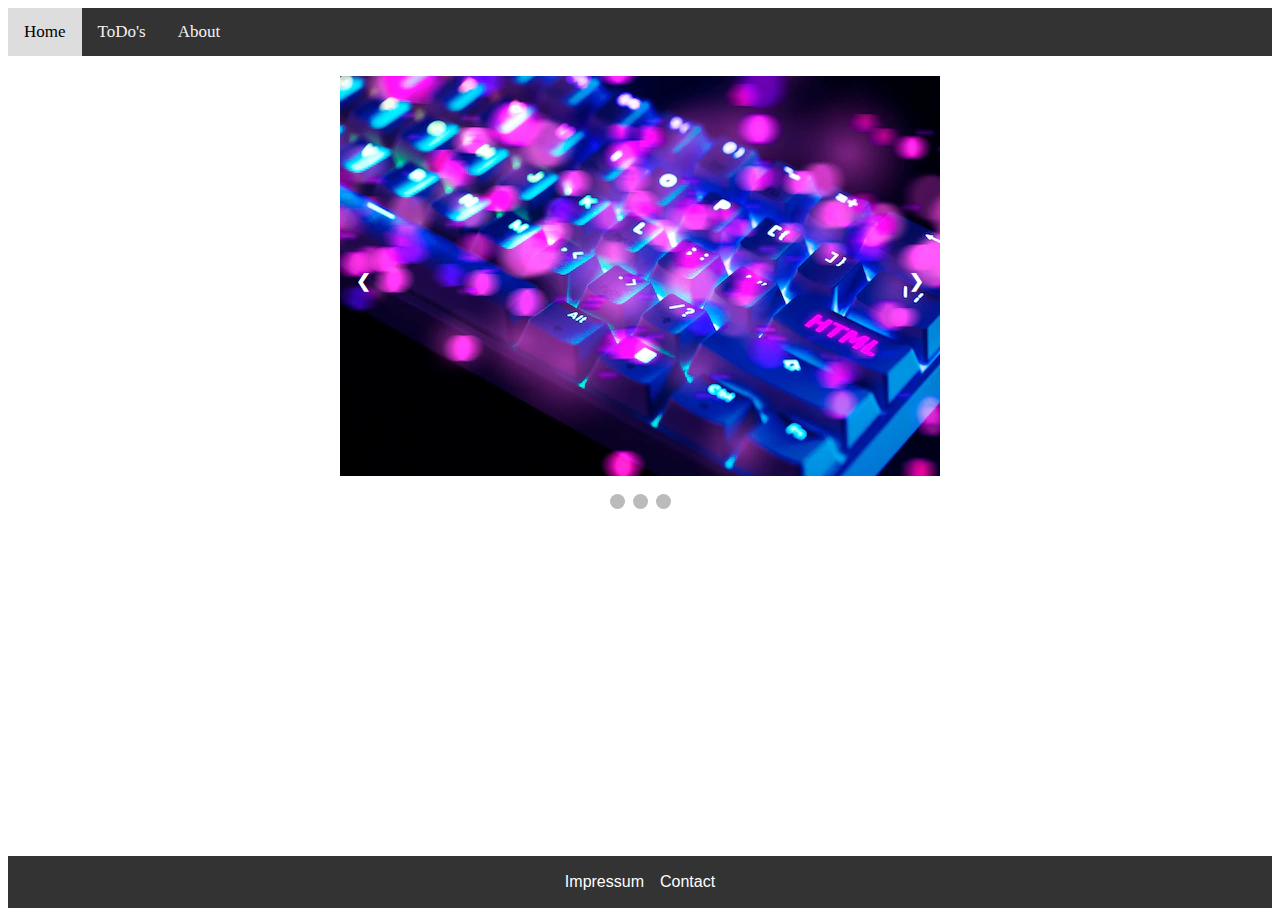
<file: index.html>
<!DOCTYPE html>
<html lang="en">
  <head>
    <meta charset="UTF-8" />
    <meta name="viewport" content="width=device-width, initial-scale=1.0" />
    <title>DayManager</title>
    <link rel="stylesheet" href="style.css" />
  </head>
  <body>
    <div class="topnav">
      <a class="active" href="#home">Home</a>
      <a href="/todo/todos.html">ToDo's</a>
      <a href="about/about.html">About</a>
    </div>

    <div class="slideshow-container">
      <div class="mySlides fade">
        <img src="./Pictures/Html.png" style="width: auto" />
      </div>

      <div class="mySlides fade">
        <img src="Pictures/LifeIsAGame.png" style="width: auto" />
      </div>

      <div class="mySlides fade">
        <img src="./Pictures/Picture.jpg" style="width: auto" />
      </div>

      <!-- Next and previous buttons -->
      <a class="prev" onclick="plusSlides(-1)">&#10094;</a>
      <a class="next" onclick="plusSlides(1)">&#10095;</a>
    </div>
    <br />

    <!-- The dots/circles -->
    <div style="text-align: center">
      <span class="dot" onclick="currentSlide(1)"></span>
      <span class="dot" onclick="currentSlide(2)"></span>
      <span class="dot" onclick="currentSlide(3)"></span>
    </div>

    <footer>
      <p>
        <button onclick="window.location.href='Impressum.html';">
          Impressum
        </button>
        <button
          onclick="window.location.href='mailto:rayen.phillip@googlemail.com';"
        >
          Contact
        </button>
      </p>
    </footer>
  
  </body>
  <script src="main.js"></script>
</html>
</file>
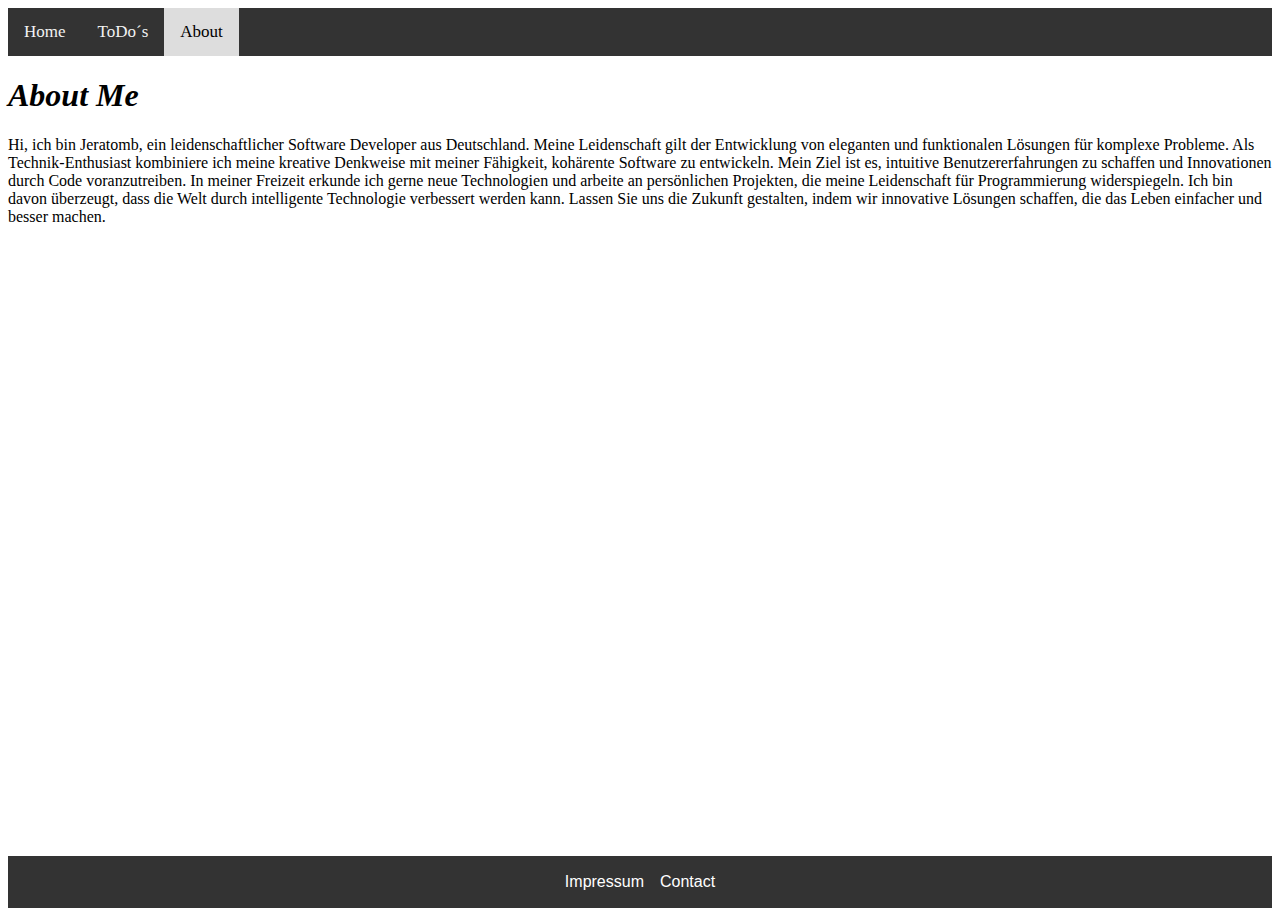
<file: about.html>
<!DOCTYPE html>
<html lang="en">
  <head>
    <meta charset="UTF-8" />
    <meta name="viewport" content="width=device-width, initial-scale=1.0" />
    <title>About me</title>
    <link rel="stylesheet" href="style.css" />
  </head>
  <body>
    <div class="topnav">
      <a href="index.html">Home</a>
      <a href="todos.html">ToDo´s</a>
      <a class="active" href="#about">About</a>
    </div>
    <div class="center">
      <div><h1><i>About Me</i></h1></div>
      <div><p>
        Hi, ich bin Jeratomb, ein leidenschaftlicher Software Developer aus
        Deutschland. Meine Leidenschaft gilt der Entwicklung von eleganten und
        funktionalen Lösungen für komplexe Probleme. Als Technik-Enthusiast
        kombiniere ich meine kreative Denkweise mit meiner Fähigkeit, kohärente
        Software zu entwickeln. Mein Ziel ist es, intuitive Benutzererfahrungen
        zu schaffen und Innovationen durch Code voranzutreiben. In meiner
        Freizeit erkunde ich gerne neue Technologien und arbeite an persönlichen
        Projekten, die meine Leidenschaft für Programmierung widerspiegeln. Ich
        bin davon überzeugt, dass die Welt durch intelligente Technologie
        verbessert werden kann. Lassen Sie uns die Zukunft gestalten, indem wir
        innovative Lösungen schaffen, die das Leben einfacher und besser machen.
      </p>
    </div>
    </div>

    <footer>
      <p>
        <button onclick="window.location.href='Impressum.html';">
          Impressum
        </button>
        <button
          onclick="window.location.href='mailto:rayen.phillip@googlemail.com';"
        >
          Contact
        </button>
      </p>
    </footer>
  </body>
</html>
</file>
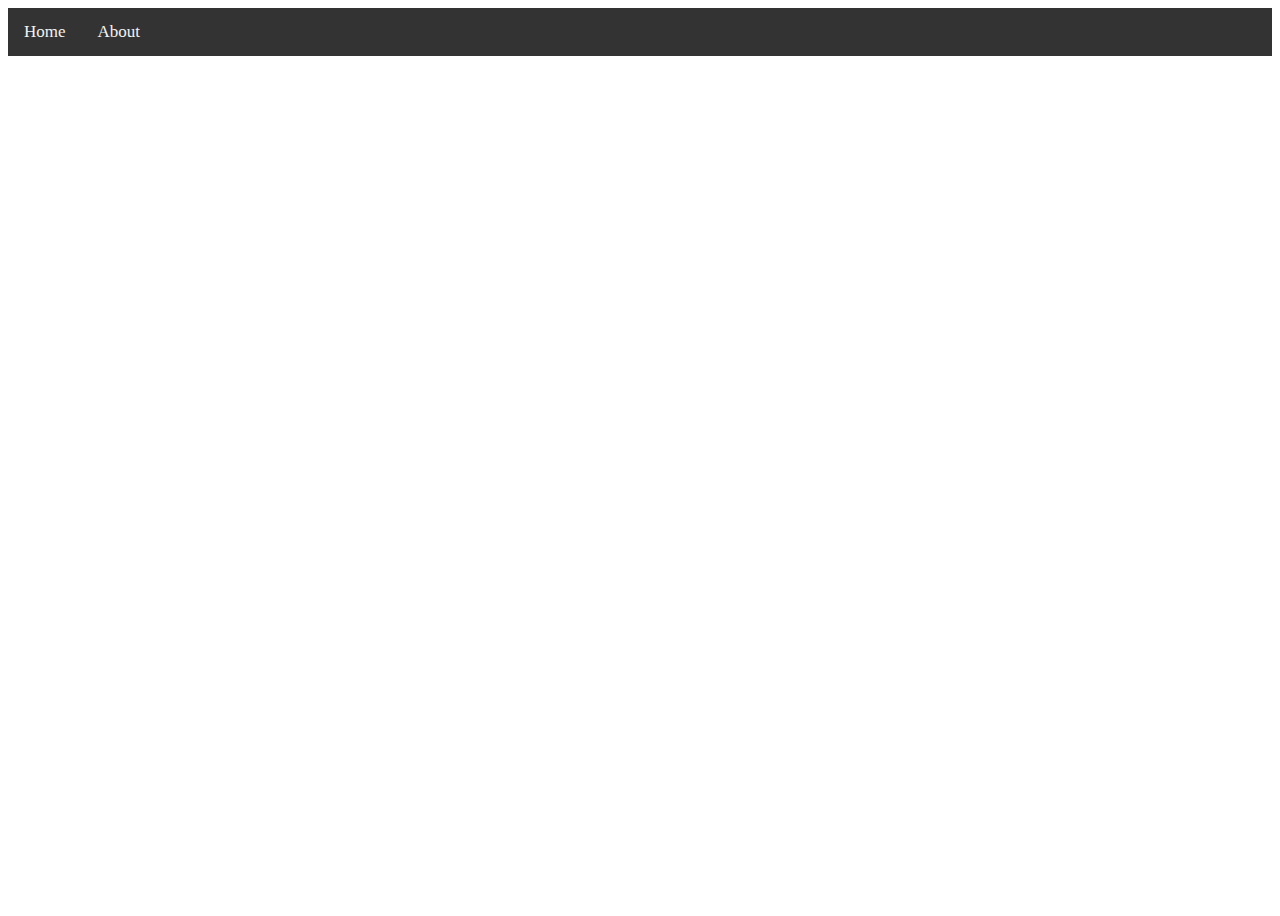
<file: Impressum.html>
<!DOCTYPE html>
<html lang="en">
  <head>
    <meta charset="UTF-8" />
    <meta name="viewport" content="width=device-width, initial-scale=1.0" />
    <title>Impressum</title>
    <link rel="stylesheet" href="style.css" />
  </head>
  <body>
    <div class="topnav">
      <a href="index.html">Home</a>
      <a href="about.html">About</a>
    </div>
  </body>
</html>
</file>
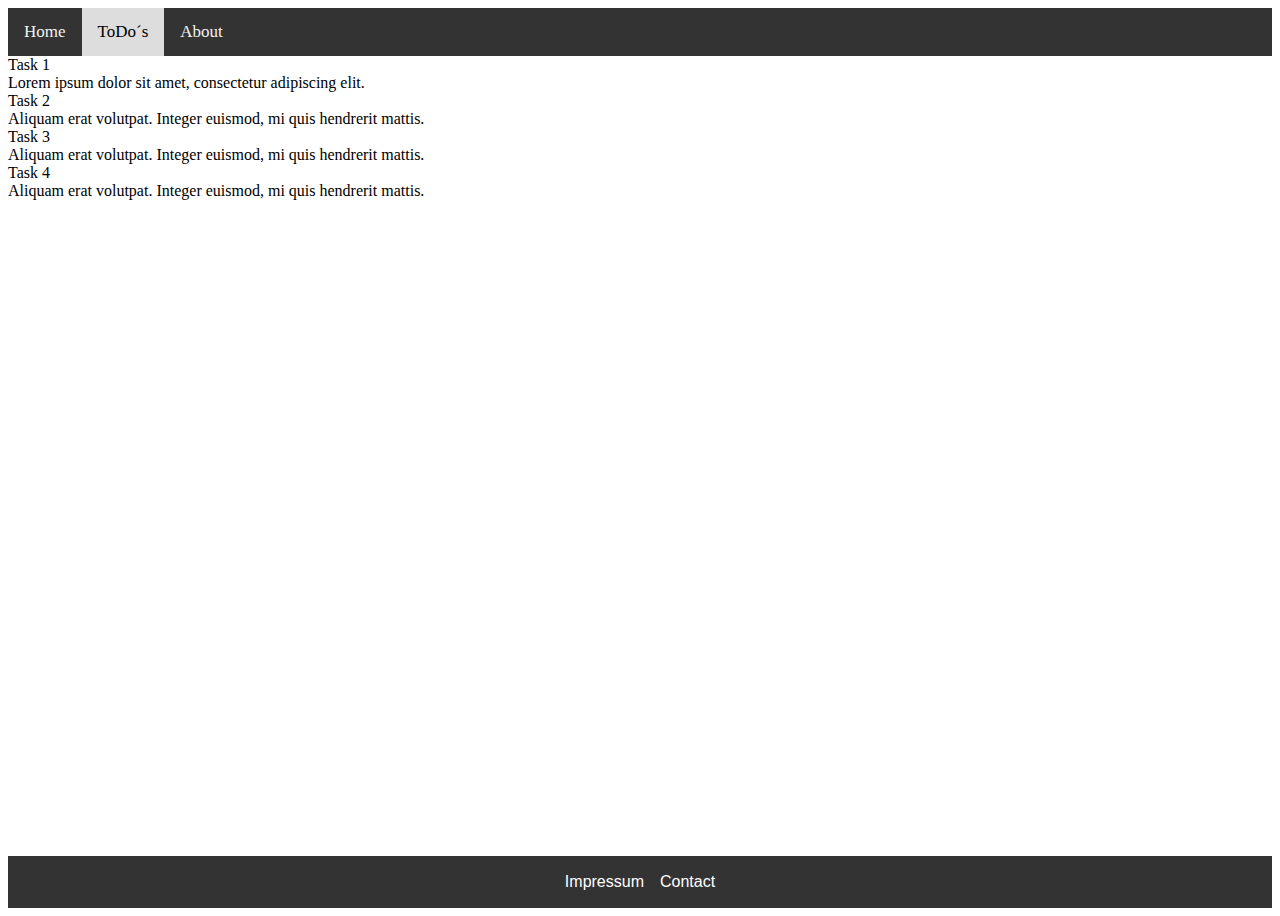
<file: todos.html>
<!DOCTYPE html>
<html lang="en">
  <head>
    <meta charset="UTF-8" />
    <meta name="viewport" content="width=device-width, initial-scale=1.0" />
    <title>About me</title>
    <link rel="stylesheet" href="style.css" />
  </head>
  <body>
    <div class="topnav">
        <a href="index.html">Home</a>
        <a class="active" href="#todos">ToDo´s</a>
        <a href="about.html">About</a>
      </div>
    <div class="center-container">
        <div class="accordion">
          <div class="accordion-item">
            <div class="accordion-header">Task 1</div>
            <div class="accordion-content">
              Lorem ipsum dolor sit amet, consectetur adipiscing elit.
            </div>
          </div>
          <div class="accordion-item">
            <div class="accordion-header">Task 2</div>
            <div class="accordion-content">
              Aliquam erat volutpat. Integer euismod, mi quis hendrerit mattis.
            </div>
          </div>
          <div class="accordion-item">
            <div class="accordion-header">Task 3</div>
            <div class="accordion-content">
              Aliquam erat volutpat. Integer euismod, mi quis hendrerit mattis.
            </div>
          </div>
          <div class="accordion-item">
            <div class="accordion-header">Task 4</div>
            <div class="accordion-content">
              Aliquam erat volutpat. Integer euismod, mi quis hendrerit mattis.
            </div>
          </div>
        </div>
      </div>

  </body>
  <footer>
    <p>
      <button onclick="window.location.href='Impressum.html';">
        Impressum
      </button>
      <button
        onclick="window.location.href='mailto:rayen.phillip@googlemail.com';"
      >
        Contact
      </button>
    </p>
  </footer>
  <script src="js/todo.js"></script>
</html>
</file>
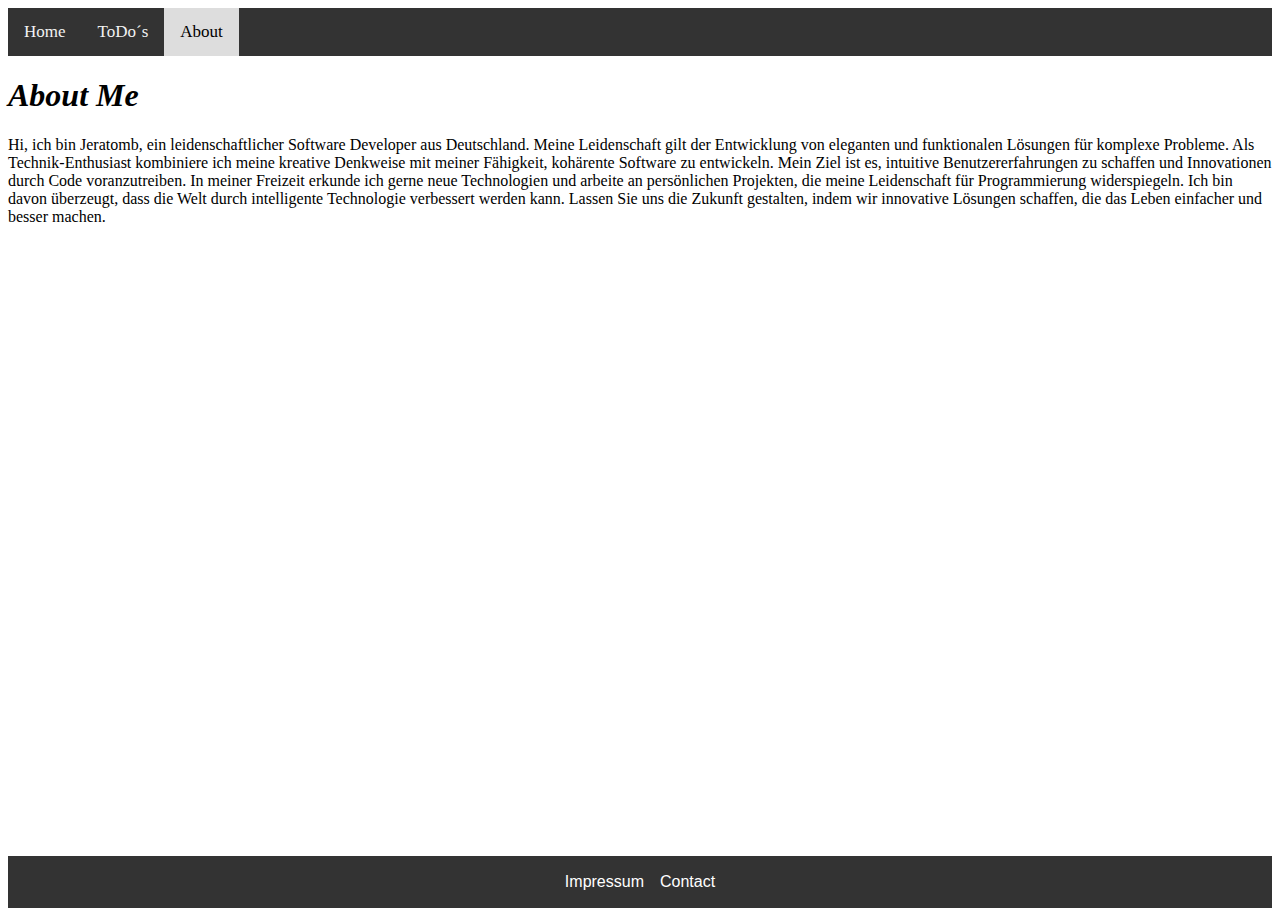
<file: about/about.html>
<!DOCTYPE html>
<html lang="en">
  <head>
    <meta charset="UTF-8" />
    <meta name="viewport" content="width=device-width, initial-scale=1.0" />
    <title>DayManager</title>
    <link rel="stylesheet" href="about.css" />
  </head>
<body>
    <div class="topnav">
      <a href="../index.html">Home</a>
      <a href="../todo/todos.html">ToDo´s</a>
      <a class="active" href="#about">About</a>
    </div>
    <div class="center-container">
      <div><h1><i>About Me</i></h1></div>
      <div><p>
        Hi, ich bin Jeratomb, ein leidenschaftlicher Software Developer aus
        Deutschland. Meine Leidenschaft gilt der Entwicklung von eleganten und
        funktionalen Lösungen für komplexe Probleme. Als Technik-Enthusiast
        kombiniere ich meine kreative Denkweise mit meiner Fähigkeit, kohärente
        Software zu entwickeln. Mein Ziel ist es, intuitive Benutzererfahrungen
        zu schaffen und Innovationen durch Code voranzutreiben. In meiner
        Freizeit erkunde ich gerne neue Technologien und arbeite an persönlichen
        Projekten, die meine Leidenschaft für Programmierung widerspiegeln. Ich
        bin davon überzeugt, dass die Welt durch intelligente Technologie
        verbessert werden kann. Lassen Sie uns die Zukunft gestalten, indem wir
        innovative Lösungen schaffen, die das Leben einfacher und besser machen.
      </p>
    </div>
    </div>
  </body>
  <footer>
    <p>
      <button onclick="window.location.href='Impressum.html';">
        Impressum
      </button>
      <button
        onclick="window.location.href='mailto:rayen.phillip@googlemail.com';"
      >
        Contact
      </button>
    </p>
  </footer>
  </html>
</file>
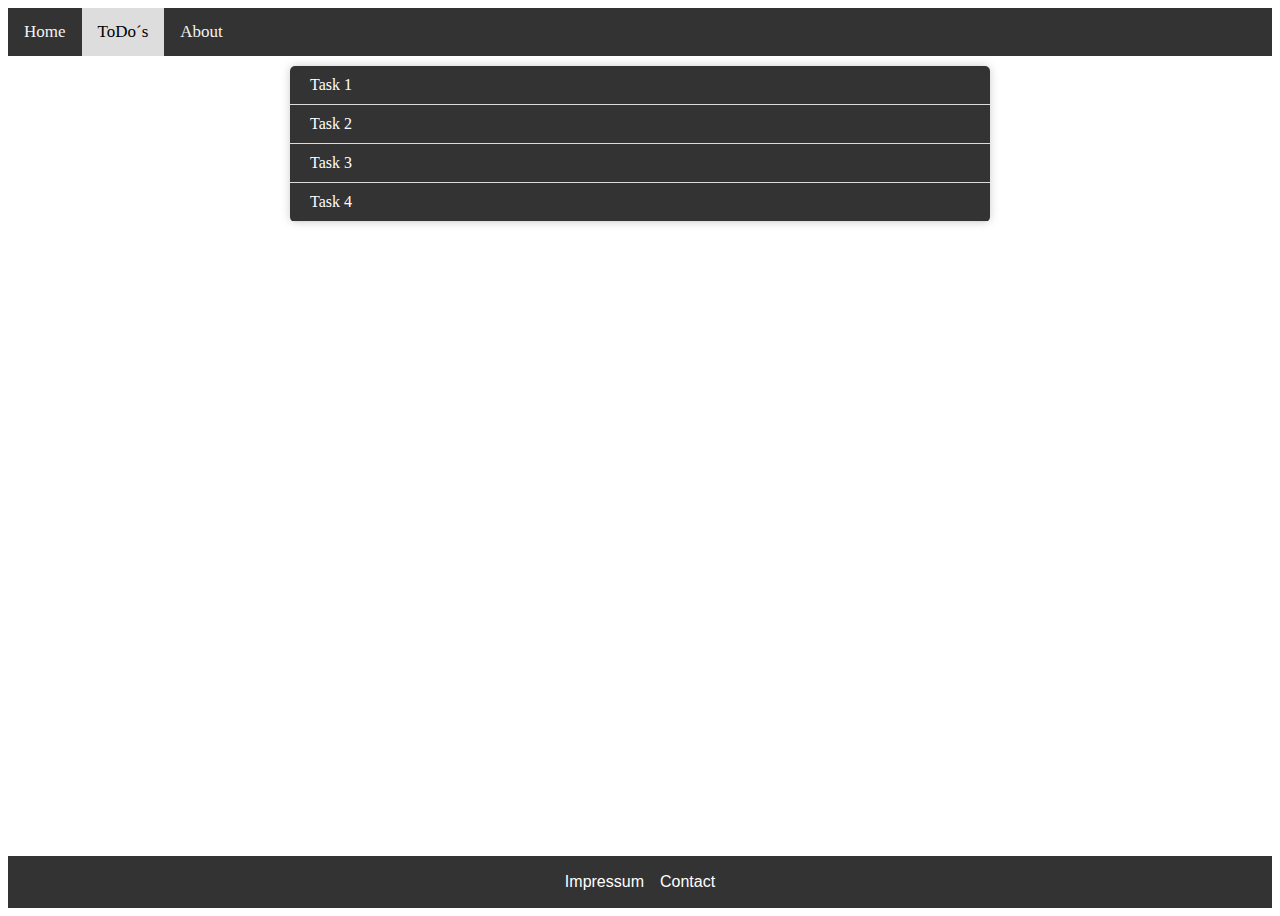
<file: todo/todos.html>
<!DOCTYPE html>
<html lang="en">
  <head>
    <meta charset="UTF-8" />
    <meta name="viewport" content="width=device-width, initial-scale=1.0" />
    <title>Todos</title>
    <link rel="stylesheet" href="todo.css" />

  </head>
  <body>
    <div class="topnav">
        <a href="../index.html">Home</a>
        <a class="active" href="#todos">ToDo´s</a>
        <a href="../about/about.html">About</a>
      </div>
    <div class="center-container">
        <div class="accordion">
          <div class="accordion-item">
            <div class="accordion-header">Task 1</div>
            <div class="accordion-content">
              Lorem ipsum dolor sit amet, consectetur adipiscing elit.
            </div>
          </div>
          <div class="accordion-item">
            <div class="accordion-header">Task 2</div>
            <div class="accordion-content">
              Aliquam erat volutpat. Integer euismod, mi quis hendrerit mattis.
            </div>
          </div>
          <div class="accordion-item">
            <div class="accordion-header">Task 3</div>
            <div class="accordion-content">
              Aliquam erat volutpat. Integer euismod, mi quis hendrerit mattis.
            </div>
          </div>
          <div class="accordion-item">
            <div class="accordion-header">Task 4</div>
            <div class="accordion-content">
              Aliquam erat volutpat. Integer euismod, mi quis hendrerit mattis.
            </div>
          </div>
        </div>
      </div>

  </body>
  <footer>
    <p>
      <button onclick="window.location.href='Impressum.html';">
        Impressum
      </button>
      <button
        onclick="window.location.href='mailto:rayen.phillip@googlemail.com';"
      >
        Contact
      </button>
    </p>
  </footer>
  <script src="todo.js"></script>
</html>
</file>
<file: style.css>
html,body {
  min-height: 100vh;
  display: flex;
  flex-direction: column;
}

* {
  box-sizing: border-box;
}

.topnav {
  background-color: #333;
  overflow: hidden;
}

.topnav a {
  float: left;
  color: #f2f2f2;
  text-align: center;
  padding: 14px 16px;
  text-decoration: none;
  font-size: 17px;
}

.topnav a:hover {
  background-color: #ddd;
  color: black;
}

.topnav a.active {
  background-color: #ddd;
  color: black;
}

footer {
  text-align: center;
  background-color: #333;
  color: white;
  margin-top: auto;
}

.slideshow-container {
  max-width: 600px;
  position: relative;
  margin: 0 auto;
  margin-top: 20px;
  margin-bottom: 0;
  overflow: hidden;

}

.mySlides {
  display: none;
  height: 400px;
  overflow: hidden;
}

.prev,
.next {
  cursor: pointer;
  position: absolute;
  top: 50%;
  width: auto;
  margin-top: -22px;
  padding: 16px;
  color: white;
  font-weight: bold;
  font-size: 18px;
  transition: 0.6s ease;
  border-radius: 0 3px 3px 0;
  user-select: none;
}

.next {
  right: 0;
  border-radius: 3px 0 0 3px;
}

.prev:hover,
.next:hover {
  background-color: rgba(0, 0, 0, 0.8);
}


.text {
  color: #f2f2f2;
  font-size: 15px;
  padding: 8px 12px;
  position: absolute;
  bottom: 8px;
  width: 100%;
  text-align: center;
}

.dot {
  cursor: pointer;
  height: 15px;
  width: 15px;
  margin: 0 2px;
  background-color: #bbb;
  border-radius: 50%;
  display: inline-block;
  transition: background-color 0.6s ease;
}

.active,
.dot:hover {
  background-color: #717171;
}

.fade {
  animation-name: fade;
  animation-duration: 1.5s;
}

@keyframes fade {
  from {
    opacity: 0.4;
  }
  to {
    opacity: 1;
  }
}

.container {  display: grid;
  grid-template-columns: 1fr 3fr 1fr;
  grid-template-rows: 1fr 10fr 1fr;
  gap: 0px 0px;
  grid-auto-flow: row;
  grid-template-areas:
    ". . ."
    ". . ."
    ". . .";
}

button {
  display: inline-block;
  background-color: transparent;
  color: #fff;
  border: none;
  border-radius: 5px;
  cursor: pointer;
  transition: background-color 0.3s ease;
  font-size: 16px;
}

button:hover {
  background-color: #444545;
}
</file>
<file: about/about.css>
html,body {
  min-height: 100vh;
  display: flex;
  flex-direction: column;
}

* {
  box-sizing: border-box;
}

.topnav {
  background-color: #333;
  overflow: hidden;
}

.topnav a {
  float: left;
  color: #f2f2f2;
  text-align: center;
  padding: 14px 16px;
  text-decoration: none;
  font-size: 17px;
}

.topnav a:hover {
  background-color: #ddd;
  color: black;
}

.topnav a.active {
  background-color: #ddd;
  color: black;
}

footer {
  text-align: center;
  background-color: #333;
  color: white;
  margin-top: auto;
}

.container {
  background-color: #f0f0f0;
  padding: 100px;
  border-radius: 5px;
  box-shadow: 0 0 10px rgba(0, 0, 0, 0.2);
  max-width: calc(100% - 10cm);
  width: 100%;
  margin: 5cm;
  display: flex;
  flex-direction: column;
  justify-content: center;
  align-items: center;
  margin-top: 80px;
  margin-left: auto;
  margin-right: auto;
}
.container h1 {
  font-size: 48px;
  color: #333;
  margin-bottom: 20px;
  text-transform: uppercase;
  font-weight: bold;
  text-shadow: 2px 2px 2px rgba(0, 0, 0, 0.2);
}

.container p {
  font-size: 18px;
  color: #666;
  line-height: 1.5;
  text-align: center;
}
.container h1,
.container p {
  text-align: center;
}

button {
  display: inline-block;
  background-color: transparent;
  color: #fff;
  border: none;
  border-radius: 5px;
  cursor: pointer;
  transition: background-color 0.3s ease;
  font-size: 16px;
}

button:hover {
  background-color: #444545;
}
</file>
<file: todo/todo.css>
html,body {
  min-height: 100vh;
  display: flex;
  flex-direction: column;
}

* {
  box-sizing: border-box;
}

.topnav {
  background-color: #333;
  overflow: hidden;
}

.topnav a {
  float: left;
  color: #f2f2f2;
  text-align: center;
  padding: 14px 16px;
  text-decoration: none;
  font-size: 17px;
}

.topnav a:hover {
  background-color: #ddd;
  color: black;
}

.topnav a.active {
  background-color: #ddd;
  color: black;
}

footer {
  text-align: center;
  background-color: #333;
  color: white;
  margin-top: auto;
}

.center-container {
  display: flex;
  justify-content: center;
  align-items: center;
  margin-top: 10px;
  margin-bottom: 30px;
}
.accordion {
  width: 700px;
  background-color: #fff;
  box-shadow: 0 0 10px rgba(0, 0, 0, 0.2);
  border-radius: 5px;
  overflow: hidden;
}

.accordion-item {
  border-bottom: 1px solid #ddd;
}

.accordion-header {
  background-color: #333;
  color: #fff;
  padding: 10px 20px;
  cursor: pointer;
}

.accordion-content {
  padding: 20px;
  display: none;
}

.accordion-content.active {
  display: block;
}

button {
  display: inline-block;
  background-color: transparent;
  color: #fff;
  border: none;
  border-radius: 5px;
  cursor: pointer;
  transition: background-color 0.3s ease;
  font-size: 16px;
}

button:hover {
  background-color: #444545;
}
</file>
